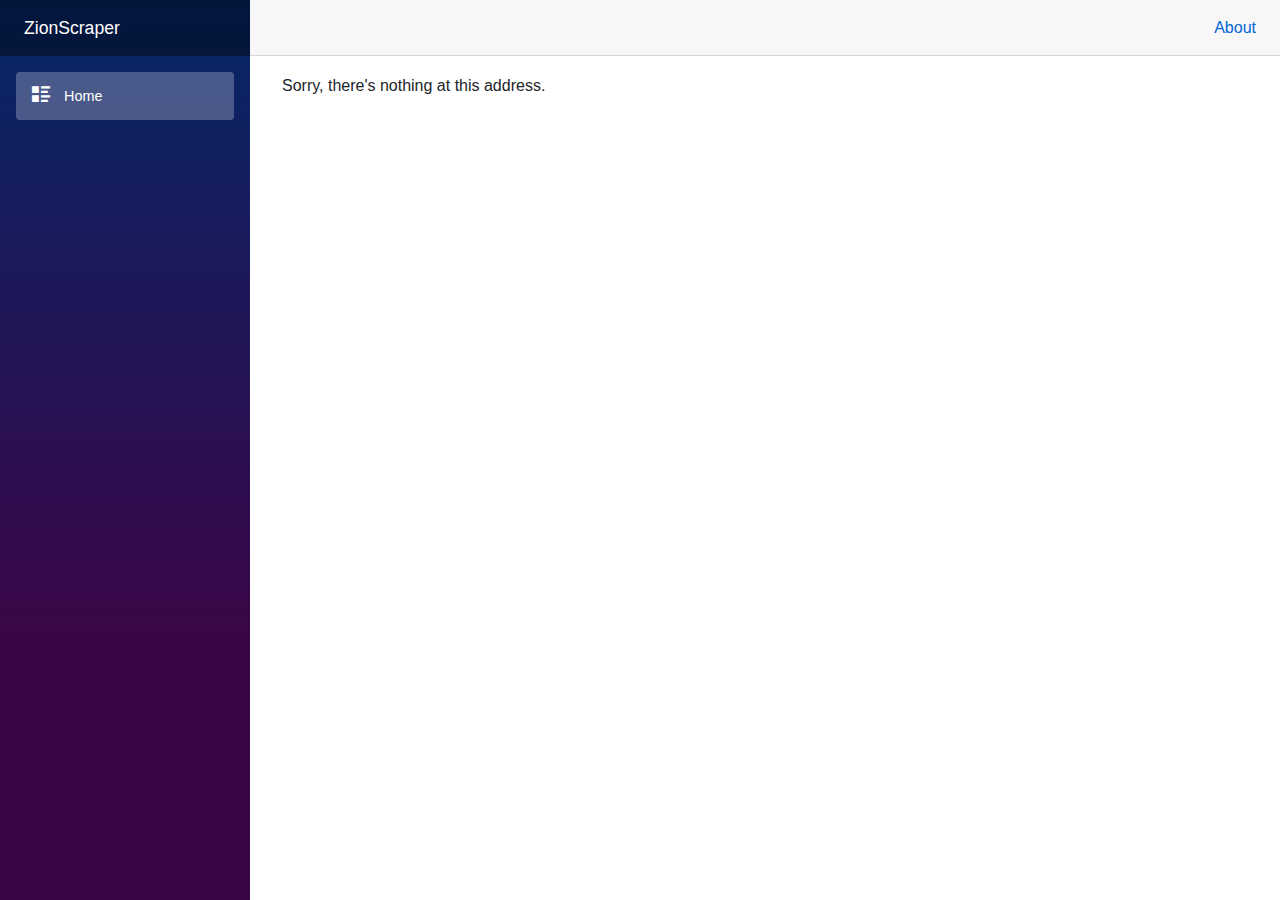
<file: ZionScraper/wwwroot/index.html>
<!DOCTYPE html>
<html>

<head>
    <meta charset="utf-8" />
    <meta name="viewport" content="width=device-width, initial-scale=1.0, maximum-scale=1.0, user-scalable=no" />
    <title>ZionScraper</title>
    <base href="/" />
    <link href="css/bootstrap/bootstrap.min.css" rel="stylesheet" />
    <link href="css/app.css" rel="stylesheet" />
    <link href="ZionScraper.styles.css" rel="stylesheet" />
    <link href="manifest.json" rel="manifest" />
    <link rel="apple-touch-icon" sizes="512x512" href="icon-512.png" />
</head>

<body>
    <div id="app">Loading...</div>

    <div id="blazor-error-ui">
        An unhandled error has occurred.
        <a href="" class="reload">Reload</a>
        <a class="dismiss">🗙</a>
    </div>
    <script src="_framework/blazor.webassembly.js"></script>
    <script>navigator.serviceWorker.register('service-worker.js');</script>
</body>

</html>
</file>
<file: ZionScraper/wwwroot/css/app.css>
﻿@import url('open-iconic/font/css/open-iconic-bootstrap.min.css');

html, body {
    font-family: 'Helvetica Neue', Helvetica, Arial, sans-serif;
}

a, .btn-link {
    color: #0366d6;
}

.btn-primary {
    color: #fff;
    background-color: #1b6ec2;
    border-color: #1861ac;
}

.content {
    padding-top: 1.1rem;
}

.valid.modified:not([type=checkbox]) {
    outline: 1px solid #26b050;
}

.invalid {
    outline: 1px solid red;
}

.validation-message {
    color: red;
}

#blazor-error-ui {
    background: lightyellow;
    bottom: 0;
    box-shadow: 0 -1px 2px rgba(0, 0, 0, 0.2);
    display: none;
    left: 0;
    padding: 0.6rem 1.25rem 0.7rem 1.25rem;
    position: fixed;
    width: 100%;
    z-index: 1000;
}

    #blazor-error-ui .dismiss {
        cursor: pointer;
        position: absolute;
        right: 0.75rem;
        top: 0.5rem;
    }
</file>
